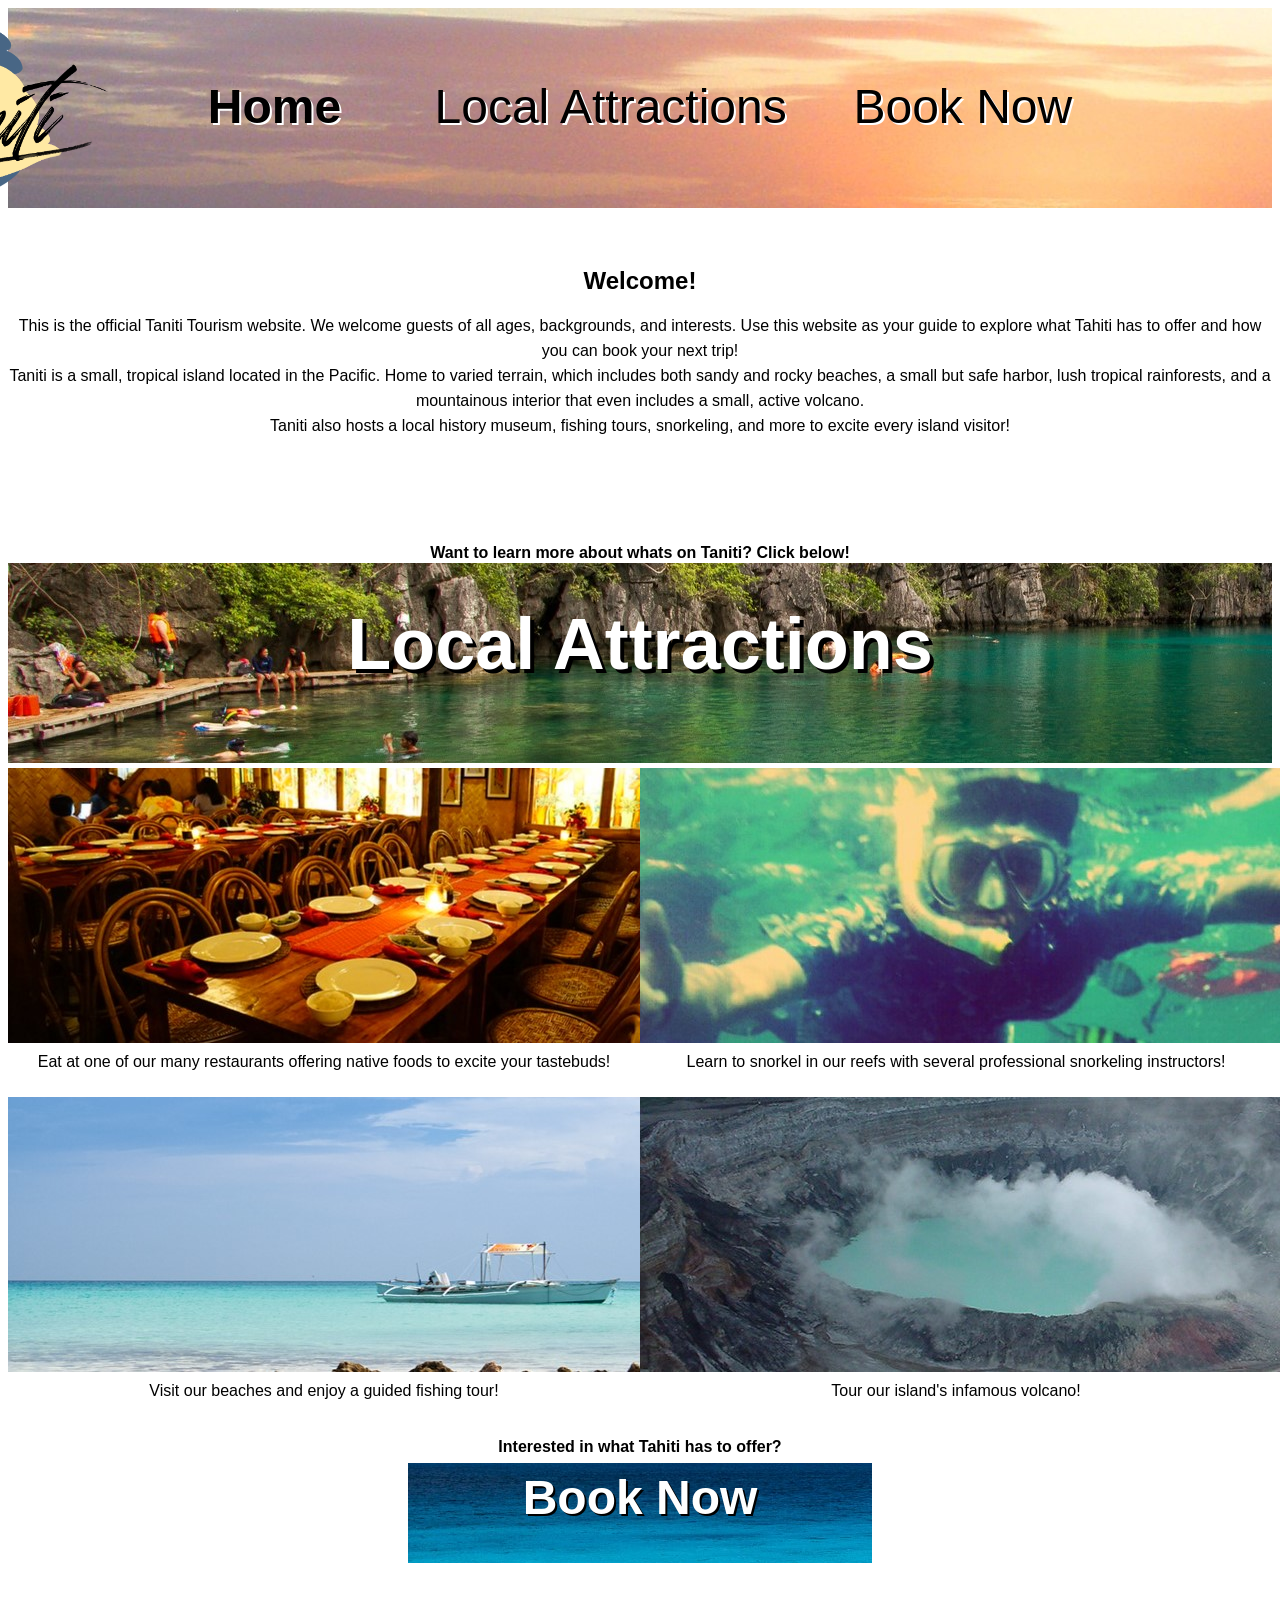
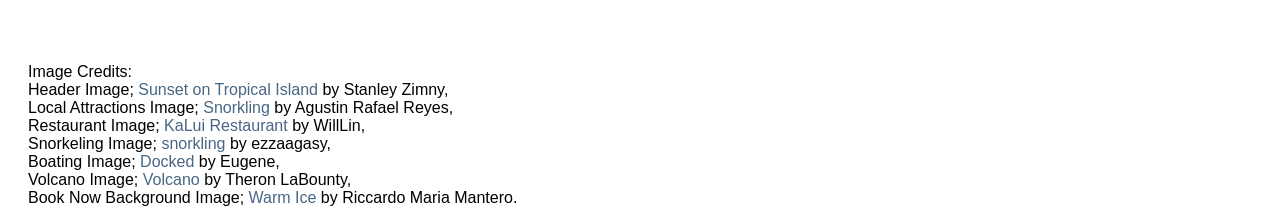
<file: index.html>
<!DOCTYPE html>
<html lang="en">
    <head>
        <meta charset="UTF-8">
        <title>Taniti Tourism - Home</title>
        <link rel="stylesheet" href="styles.css">
    </head>

    <body>
        <header>
            <img src="images/Logo.png" height="180">
            </br>
            <strong id="content">Home</strong> &nbsp; &nbsp; &nbsp;
            <a href="TanitiAttractions.html" id="content">Local Attractions</a> &nbsp; &nbsp;
            <a href="TanitiBookNow.html" id="content">Book Now</a>
        </header>

        <section id="intro">
            <div>
                <h1>Welcome!</h1>
                This is the official Taniti Tourism website. We welcome guests of all ages, backgrounds, and interests. Use this website as your guide to explore what Tahiti has to offer and how you can book your next trip!
                <br>Taniti is a small, tropical island located in the Pacific. Home to varied terrain, which includes both sandy and rocky beaches, a small but safe harbor, lush tropical rainforests, and a mountainous interior that even includes a small, active volcano.
                <br>Taniti also hosts a local history museum, fishing tours, snorkeling, and more to excite every island visitor!
            </div>
            <div class="learnMore">
                <strong>Want to learn more about whats on Taniti? Click below!</strong>
            </div>
        </section>

        <section id="localAttractions" class="banner">
            <a href="TanitiAttractions.html"><h1>Local Attractions</h1></a>
        </section>

        <section id="attractionsRow">
            <div class="attractionsColumn">
                <a href="TanitiAttractions.html"><img src="images/Diner.jpg"></a>
                </br> <p>Eat at one of our many restaurants offering native foods to excite your tastebuds!</p>
            </div>
            <div class="attractionsColumn">
                <a href="TanitiAttractions.html"><img src="images/snorkel.jpg"></a>
                </br> <p>Learn to snorkel in our reefs with several professional snorkeling instructors!</p>
            </div>
        </section>

        <section id="attractionsRow2">
            <div class="attractionsColumn">
                <a href="TanitiAttractions.html"><img src="images/fishing.jpg"></a>
                </br> <p>Visit our beaches and enjoy a guided fishing tour!</p>
            </div>
            <div class="attractionsColumn">
                <a href="TanitiAttractions.html"><img src="images/volcano.jpg"></a>
                </br> <p>Tour our island's infamous volcano!</p>
            </div>
        </section>


        <section id="bookNow">
            <div><strong>Interested in what Tahiti has to offer?</strong></div>
            <a href="TanitiBookNow.html"><h1>Book Now</h1></a>
        </section>
        <footer>
            <!--Put Image Credits here?-->
            <div>
                Image Credits: 
                <br>Header Image; <a href="https://www.flickr.com/photos/stanzim/40116216241/">Sunset on Tropical Island</a> by Stanley Zimny, 
                <br>Local Attractions Image; <a href="https://www.flickr.com/photos/agustinrafaelreyes/5478656859/">Snorkling</a> by Agustin Rafael Reyes, 
                <br>Restaurant Image; <a href="https://www.flickr.com/photos/55178011@N06/25089771415/in/photostream/">KaLui Restaurant</a> by WillLin, 
                <br>Snorkeling Image; <a href="https://www.flickr.com/photos/ezzaagasy/7587562666/in/[base64]">snorkling</a> by ezzaagasy, 
                <br>Boating Image; <a href="https://www.flickr.com/photos/yoodz/4786248939/in/[base64]">Docked</a> by Eugene,
                <br>Volcano Image; <a href="https://www.flickr.com/photos/notanyron/297639347/in/[base64]">Volcano</a> by Theron LaBounty,
                <br>Book Now Background Image; <a href="https://www.flickr.com/photos/ljsilver71/32624008832/">Warm Ice</a> by Riccardo Maria Mantero.
            </div>
        </footer>
    </body>
</html>
</file>
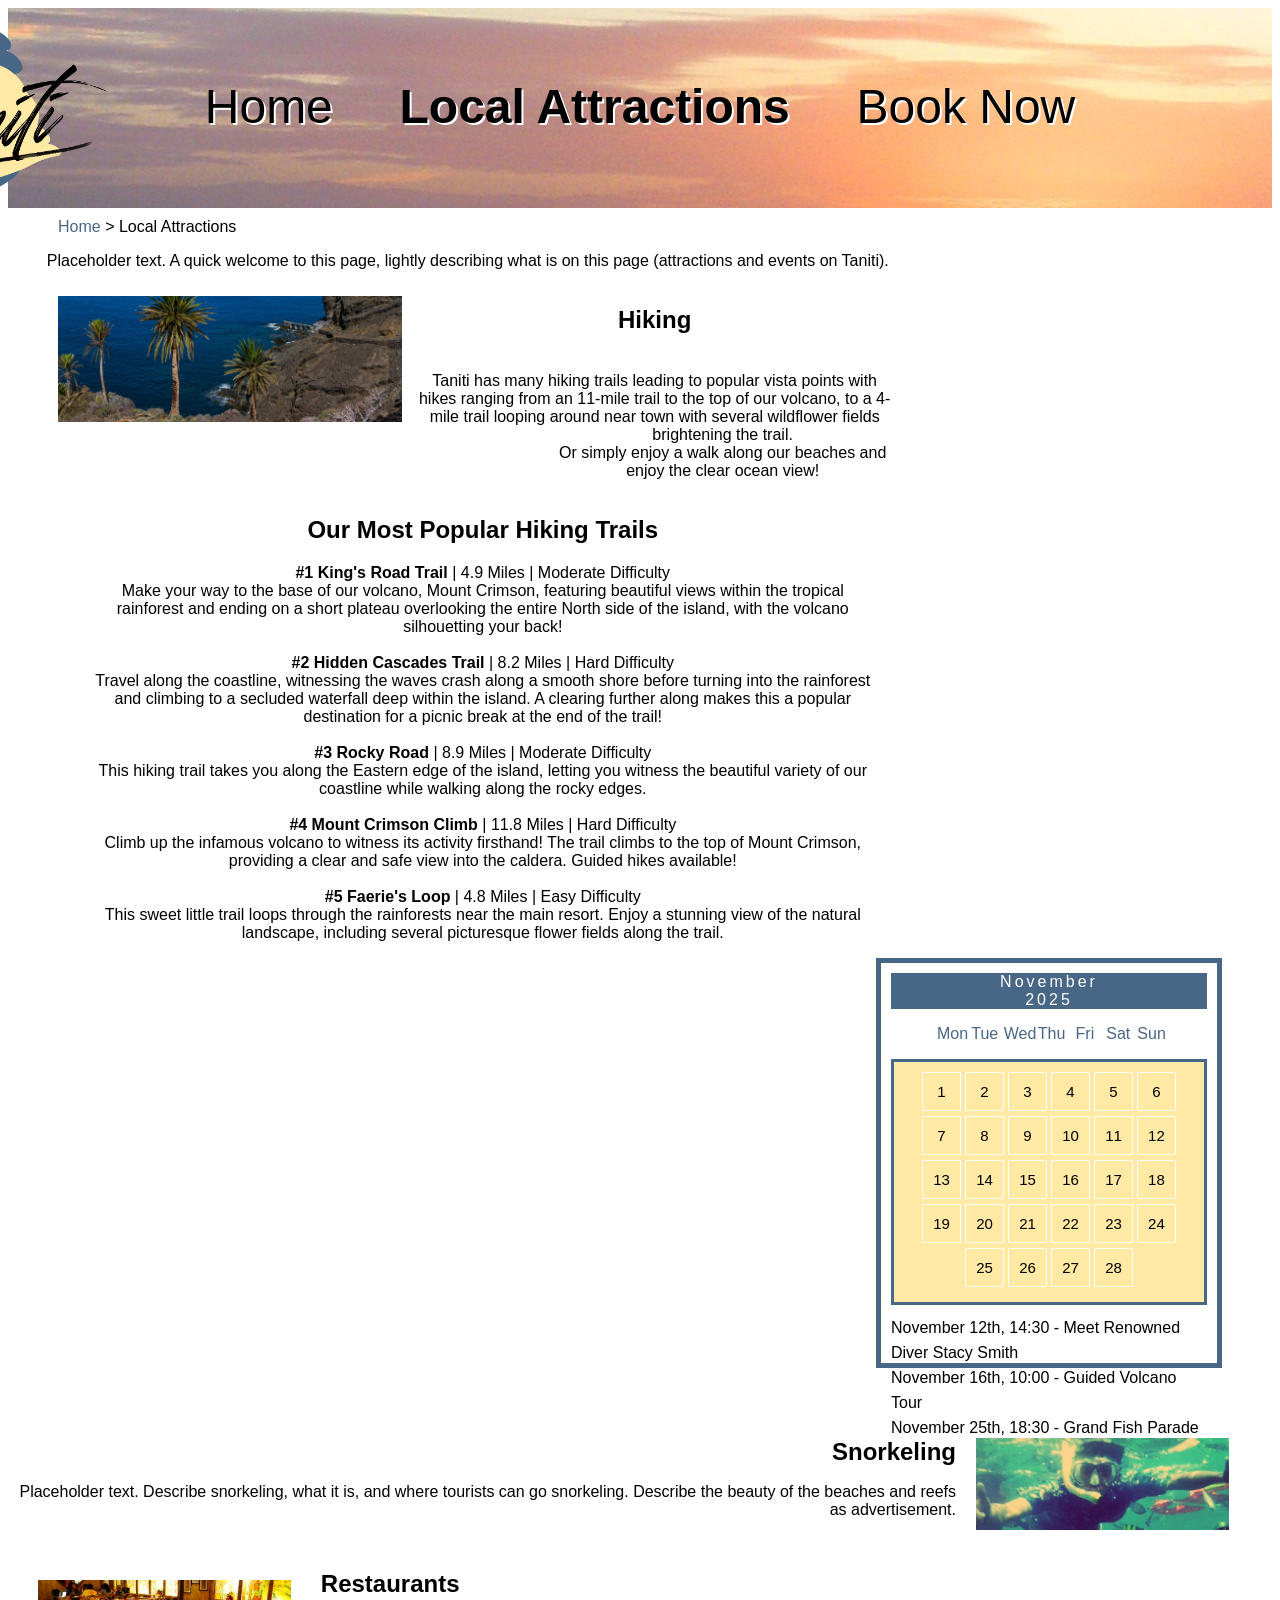
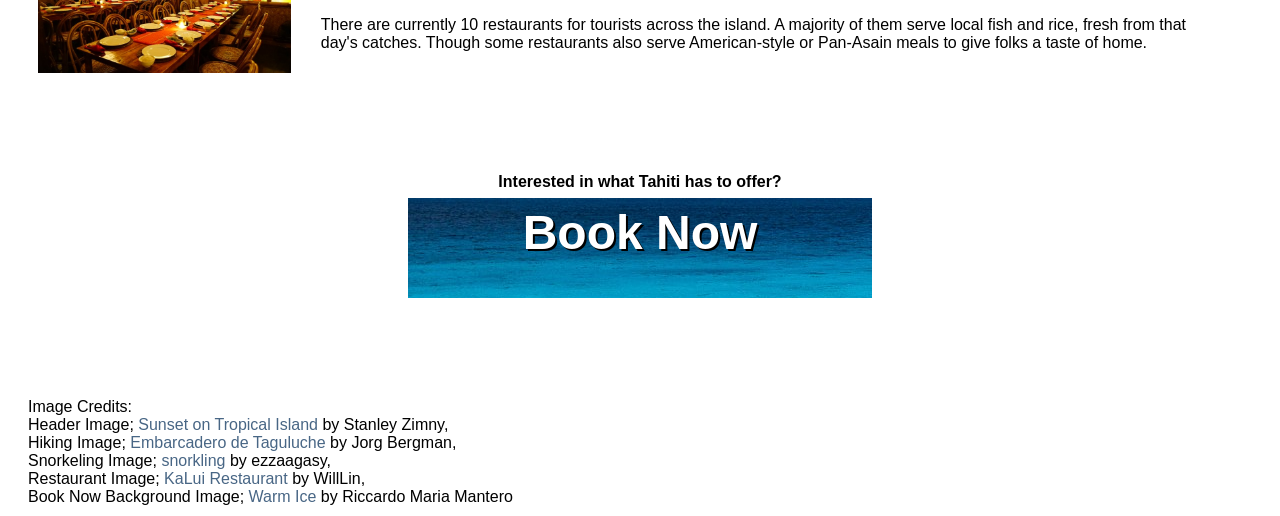
<file: TanitiAttractions.html>
<!DOCTYPE html>
<html lang="en">
    <head>
        <meta charset="UTF-8">
        <title>Taniti Tourism - Local Attractions</title>
        <link rel="stylesheet" href="styles.css">
    </head>

    <body>
        <header>
            <img src="images/Logo.png" height="180">
            </br>
            <a href="index.html" id="content">Home</a> &nbsp; &nbsp; 
            <strong id="content">Local Attractions</strong> &nbsp; &nbsp;
            <a href="TanitiBookNow.html" id="content">Book Now</a>
        </header>

        <section id="breadcrumb">
            <div>
                <a href="index.html">Home</a> > Local Attractions
            </div>
        </section>

        <section id="page2Row">
            <div class="page2ColumnLeft">
                <p>Placeholder text. A quick welcome to this page, lightly describing what is on this page (attractions and events on Taniti).</p>
                <div class="willThisWork">
                    <img src="images/hiking.jpg" class="LEFT">
                    <p class="RIGHT">
                        <h1>Hiking</h1>
                        <br>Taniti has many hiking trails leading to popular vista points with hikes ranging from an 11-mile trail to the top of our volcano, to a 4-mile trail looping around near town with several wildflower fields brightening the trail.
                        <br>Or simply enjoy a walk along our beaches and enjoy the clear ocean view!
                    </p>
                </div>
                <h2 class="hikes">Our Most Popular Hiking Trails</h2>
                <p class="hikes">
                    <strong>#1 King's Road Trail</strong> | 4.9 Miles | Moderate Difficulty
                    <br>Make your way to the base of our volcano, Mount Crimson, featuring beautiful views within the tropical rainforest and ending on a short plateau overlooking the entire North side of the island, with the volcano silhouetting your back!
                    <br>
                    <br><strong>#2 Hidden Cascades Trail</strong> | 8.2 Miles | Hard Difficulty
                    <br>Travel along the coastline, witnessing the waves crash along a smooth shore before turning into the rainforest and climbing to a secluded waterfall deep within the island. A clearing further along makes this a popular destination for a picnic break at the end of the trail!
                    <br>
                    <br><strong>#3 Rocky Road</strong> | 8.9 Miles | Moderate Difficulty
                    <br>This hiking trail takes you along the Eastern edge of the island, letting you witness the beautiful variety of our coastline while walking along the rocky edges.
                    <br>
                    <br><strong>#4 Mount Crimson Climb</strong> | 11.8 Miles | Hard Difficulty
                    <br>Climb up the infamous volcano to witness its activity firsthand! The trail climbs to the top of Mount Crimson, providing a clear and safe view into the caldera. Guided hikes available!
                    <br>
                    <br><strong>#5 Faerie's Loop</strong> | 4.8 Miles | Easy Difficulty
                    <br>This sweet little trail loops through the rainforests near the main resort. Enjoy a stunning view of the natural landscape, including several picturesque flower fields along the trail.
                </p>
            </div>

            <div class="page2ColumnRight">
                <div class="month">
                    <ul>
                        <li>November<br>2025</li>
                    </ul>
                </div>
                <ul class="weekdays">
                    <li>Mon</li>
                    <li>Tue</li>
                    <li>Wed</li>
                    <li>Thu</li>
                    <li>Fri</li>
                    <li>Sat</li>
                    <li>Sun</li>
                </ul>
                <ul class="days">
                    <li>1</li>
                    <li>2</li>
                    <li>3</li>
                    <li>4</li>
                    <li>5</li>
                    <li>6</li>
                    <li>7</li>
                    <li>8</li>
                    <li>9</li>
                    <li>10</li>
                    <li>11</li>
                    <li>12</li>
                    <li>13</li>
                    <li>14</li>
                    <li>15</li>
                    <li>16</li>
                    <li>17</li>
                    <li>18</li>
                    <li>19</li>
                    <li>20</li>
                    <li>21</li>
                    <li>22</li>
                    <li>23</li>
                    <li>24</li>
                    <li>25</li>
                    <li>26</li>
                    <li>27</li>
                    <li>28</li>
                </ul>
                <div class="calText">
                    November 12th, 14:30 - Meet Renowned Diver Stacy Smith
                    <br>November 16th, 10:00 - Guided Volcano Tour
                    <br>November 25th, 18:30 - Grand Fish Parade
                </div>
            </div>

        </section>

        <section id="place2">
            <div class="LEFT2">
                <h1>Snorkeling</h1>
                <div class="details"><br>Placeholder text. Describe snorkeling, what it is, and where tourists can go snorkeling. Describe the beauty of the beaches and reefs as advertisement.</div>
            </div>
            <img src="images/snorkel.jpg" class="RIGHT2">
        </section>

        <section id="place3">
            <img src="images/Diner.jpg" class="LEFT3">
            <div class="RIGHT3">
                <h1>Restaurants</h1>
                <div class="details"><br>There are currently 10 restaurants for tourists across the island. A majority of them serve local fish and rice, fresh from that day's catches. Though some restaurants also serve American-style or Pan-Asain meals to give folks a taste of home.</div>
            </div>
        </section>

        <section id="bookNow">
            <div><strong>Interested in what Tahiti has to offer?</strong></div>
            <a href="TanitiBookNow.html"><h1>Book Now</h1></a>
        </section>
        
        <footer>
            <div>
                Image Credits: 
                <br>Header Image; <a href="https://www.flickr.com/photos/stanzim/40116216241/">Sunset on Tropical Island</a> by Stanley Zimny, 
                <br>Hiking Image; <a href="https://www.flickr.com/photos/gomera/31351313198/">Embarcadero de Taguluche</a> by Jorg Bergman,
                <br>Snorkeling Image; <a href="https://www.flickr.com/photos/ezzaagasy/7587562666/in/[base64]">snorkling</a> by ezzaagasy, 
                <br>Restaurant Image; <a href="https://www.flickr.com/photos/55178011@N06/25089771415/in/photostream/">KaLui Restaurant</a> by WillLin, 
                <br>Book Now Background Image; <a href="https://www.flickr.com/photos/ljsilver71/32624008832/">Warm Ice</a> by Riccardo Maria Mantero
           </div>
        </footer>
    </body>
</html>
</file>
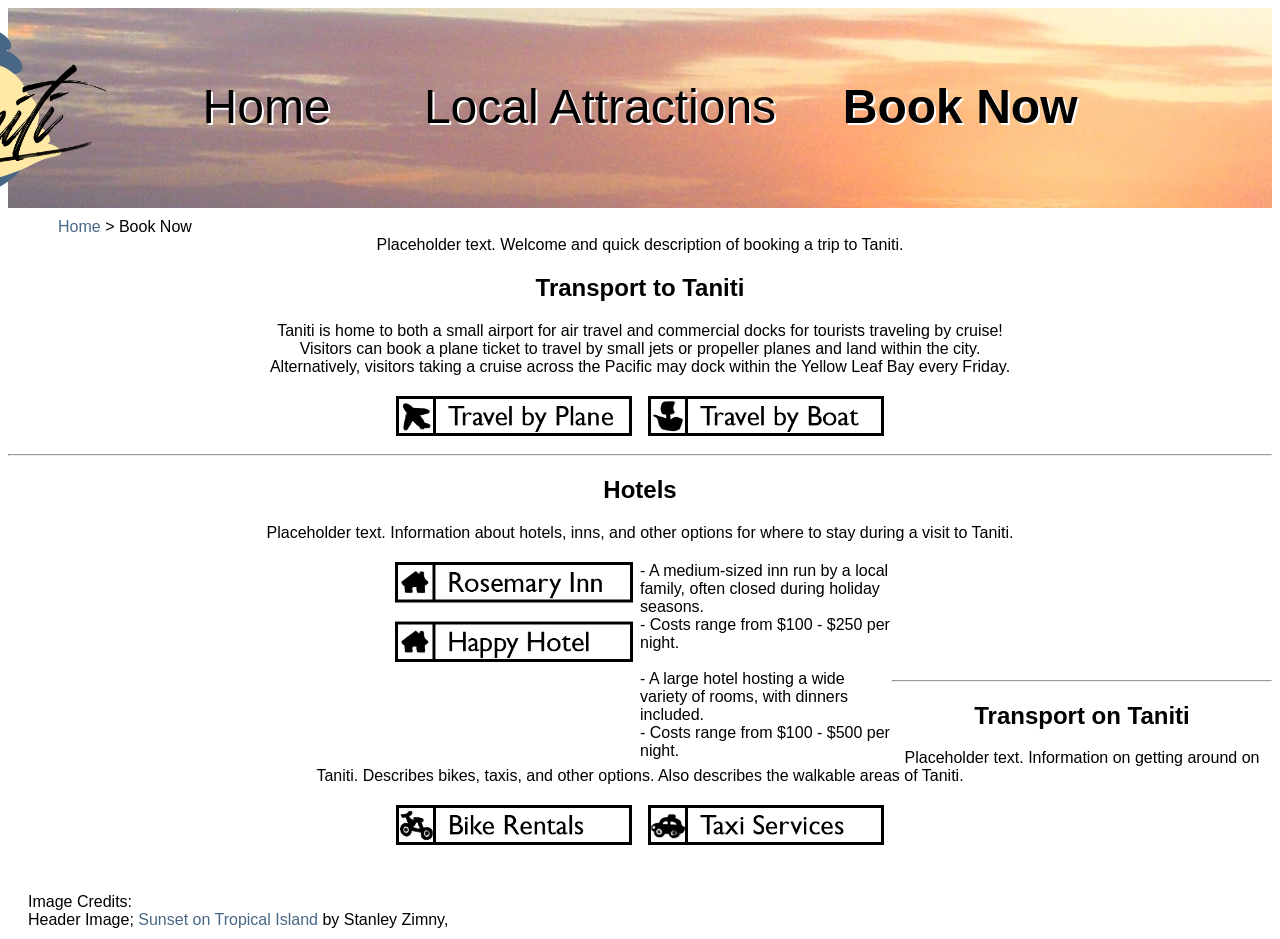
<file: TanitiBookNow.html>
<!DOCTYPE html>
<html lang="en">
    <head>
        <meta charset="UTF-8">
        <title>Taniti Tourism - Book Now</title>
        <link rel="stylesheet" href="styles.css">
    </head>

    <body>
        <header>
            <img src="images/Logo.png" height="180">
            </br>
            <a href="index.html" id="content">Home</a> &nbsp; &nbsp; &nbsp;
            <a href="TanitiAttractions.html" id="content">Local Attractions</a> &nbsp; &nbsp;
            <strong id="content">Book Now</strong>
        </header>

        <section id="breadcrumb">
            <div>
                <a href="index.html">Home</a> > Book Now
            </div>
        </section>

        <section id="transportToTaniti">
            <div>
                Placeholder text. Welcome and quick description of booking a trip to Taniti.
                <br><h1>Transport to Taniti</h1>
                Taniti is home to both a small airport for air travel and commercial docks for tourists traveling by cruise! 
                <br>Visitors can book a plane ticket to travel by small jets or propeller planes and land within the city.
                <br>Alternatively, visitors taking a cruise across the Pacific may dock within the Yellow Leaf Bay every Friday.
            </div>
            <div id="BNRow">
                <div class="BNCol">
                    <img src="images/travelByPlane.png" height="40px">
                </div>
                <div class="BNCol">
                    <img src="images/travelByBoat.png" height="40px">
                </div>
                <br>
            </div>
        </section>

        <hr>

        <section id="hotels">
            <h1>Hotels</h1>
            <p>Placeholder text. Information about hotels, inns, and other options for where to stay during a visit to Taniti.</p>
            <div id="BNRow">
                <div class="BNCol">
                    <img src="images/hotels.png" height="100px">
                </div>
                <div id="bullet" class="BNCol">
                    - A medium-sized inn run by a local family, often closed during holiday seasons.
                    <br>- Costs range from $100 - $250 per night.
                    <br>
                    <br>- A large hotel hosting a wide variety of rooms, with dinners included.
                    <br>- Costs range from $100 - $500 per night.
                </div>
                <br>
            </div>
        </section>

        <hr>

        <section id="transportOnTaniti">
            <div>
                <h1>Transport on Taniti</h1>
                Placeholder text. Information on getting around on Taniti. Describes bikes, taxis, and other options. Also describes the walkable areas of Taniti.
            </div>
            <div id="BNRow">
                <div class="BNCol">
                    <img src="images/bikeRentals.png" height="40px">
                </div>
                <div class="BNCol">
                    <img src="images/taxiServices.png" height="40px">
                </div>
                <br>
            </div>
        </section>

        <footer>
            <div>
                Image Credits: 
                </br>Header Image; <a href="https://www.flickr.com/photos/stanzim/40116216241/">Sunset on Tropical Island</a> by Stanley Zimny, 
           </div>
        </footer>
    </body>
</html>
</file>
<file: styles.css>
:root {
    font-family: sans-serif;
    text-align: center;
}

header {
    grid-area: header;
    background-image: url("images/SeasideHeader.jpg");
    vertical-align: center;
    font-size: 300%;
    height: 200px;
    color:#000000;
}

header img {
    position: relative;
    left: -650px;
    top: 10px;
}

header #content {
    position: relative;
    top: -120px;
    color:#000000;
    text-shadow: 2px 2px 0px #ffffff;
}

a:visited, a:link, a:active {
    text-decoration: none;
}

header a:link {
    color:black;
}

header a:hover {
    color:black;
    text-decoration: underline;
}

/* ------------------ Header Above, Home Below ------------------ */

#intro {
    padding-bottom: 40px;
    padding-top: 40px;
    line-height: 25px;
}

.learnMore {
    position: relative;
    top: 102px
}

.banner {
    height: 200px;
    background-image: url(images/Attractions.jpg);
    font-size: 300%;
    margin-bottom: 5px;
}

.banner h1 {
    position: relative;
    top: 40px;
    color: #ffffff;
    text-shadow: 4px 4px 0px #000000;
}

.banner a:hover {
    text-decoration: none;
}

.banner a:hover h1 {
    color: #ffe9a4;
    text-decoration: none;
}

.attractionsColumn {
    float: left;
    width: 50%;
}

.attractionsRow:after {
    content: "";
    display: table;
    clear: both;
}

#attractionsRow p {
    position: relative;
    top: -10px;
}

.attractionsRow2:after {
    content: "";
    display: table;
    clear: both;
}

#attractionsRow2 p {
    position: relative;
    top: -10px;
}

#attractionsRow2 {
    margin-bottom: 700px;
}

#bookNow {
    background-image: url(images/BookNow.jpg);
    margin: 380px 400px 100px 400px;
    height: 100px;
}

/* ------------------ Home Above, Attractions Below ------------------ */

#breadcrumb {
    text-align: left;
    padding-top: 10px;
    margin-left: 50px;
}

#breadcrumb div a {
    color: #486685;
}

#breadcrumb a:hover {
    text-decoration: underline;
}

.page2ColumnLeft {
    float: left;
    width: 68%;
    text-align: center;
    margin-left: 30px;
}

.page2ColumnRight {
    float: right;
    width: 25%;
    height: 380px;
    border: 5px solid #486685;
    padding: 10px;
    margin-right: 50px;
    margin-bottom: 50px;
}

#page2Row:after {
    content: "";
    display: table;
    clear: both;
}

.LEFT {
    float: left;
    width: 40%;
    padding: 10px;
    margin-left: 10px;
}

.RIGHT {
    float: left;
    width: 50%;
    padding: 20px;
    margin: 0px 20px;
    text-align: left;
}

.willThisWork {
    content: "";
    display: table;
    clear: both;
}

.hikes {
    padding: 0px 20px 0px 50px;
}

ul {
    list-style-type: none;
}

.month {
    background-color: #486685;
    text-align: center;
}

.month ul {
    margin: 0;
    padding: 0;
}

.month ul li {
    color: white;
    letter-spacing: 3px;
}

.weekdays {
    padding-right: 35px;
}

.weekdays li {
    display: inline-block;
    width: 12%;
    color: #486685;
    text-align: center;
}

.days {
    padding: 10px 10px;
    background-color: #ffe9a4;
    border: 3px solid #486685;
    margin: 0;
}

.days li {
    list-style-type: none;
    display: inline-block;
    width: 12.6%;
    text-align: center;
    margin-bottom: 5px;
    font-size: 15px;
    color: black;
    border: 1px solid white;
    padding: 10px 0px;
}

.calText {
    padding-top: 10px;
    text-align: left;
    line-height: 25px;
}

.LEFT2 {
    float: left;
    width: 75%;
    text-align: right;
}

.RIGHT2 {
    float: left;
    width: 20%;
    margin: 20px;
}

.place2 {
    content: "";
    display: table;
    clear: both;
    margin: 20px;
    padding-top: 30px;
}

.LEFT3 {
    float: left;
    width: 20%;
    margin: 30px;
}

.RIGHT3 {
    float: left;
    width: 70%;
    text-align: left;
}

.details {
    position: relative;
    top: -20px;
}

.place3 {
    content: "";
    display: table;
    clear: both;
    margin-bottom: 40px;
    padding-bottom: 40px;
}

.BNCol {
    float: left;
    width: 50%;
}

.BNRow {
    content: "";
    display: table;
    clear: both;
}

/* ------------------ Attractions Above, Book Now Button Below ------------------ */

#bookNow div {
    position: relative;
    top: -25px;
}

#bookNow a {
    position: relative;
    top: -50px;
    color: white;
    text-shadow: 2px 2px 0px black;
    font-size: xx-large;
}

#bookNow a:hover {
    color:#ffe9a4;
    text-decoration: none;
}

/* ------------------ Book Now Button Above, Book Now Page Below ------------------ */

.BNCol {
    float: center;
    width: 50%;
}

.BNRow {
    content: "";
    display: table;
    clear: both;
}

#BNRow {
    margin: 20px 380px;
    padding-bottom: 20px;
}

#hotels {
    margin-bottom: 80px;
}

#bullet {
    text-align: left;
}

#transportOnTaniti {
    margin-bottom: 50px;
}

/* ------------------ Book Now Page Above, Footer Below ------------------ */

footer {
    grid-area: footer;
    margin: 0px 20px 10px 20px;
    text-align: left;
}

footer div a {
    color: #486685;
}

footer a:hover {
    text-decoration: underline;
}
</file>
